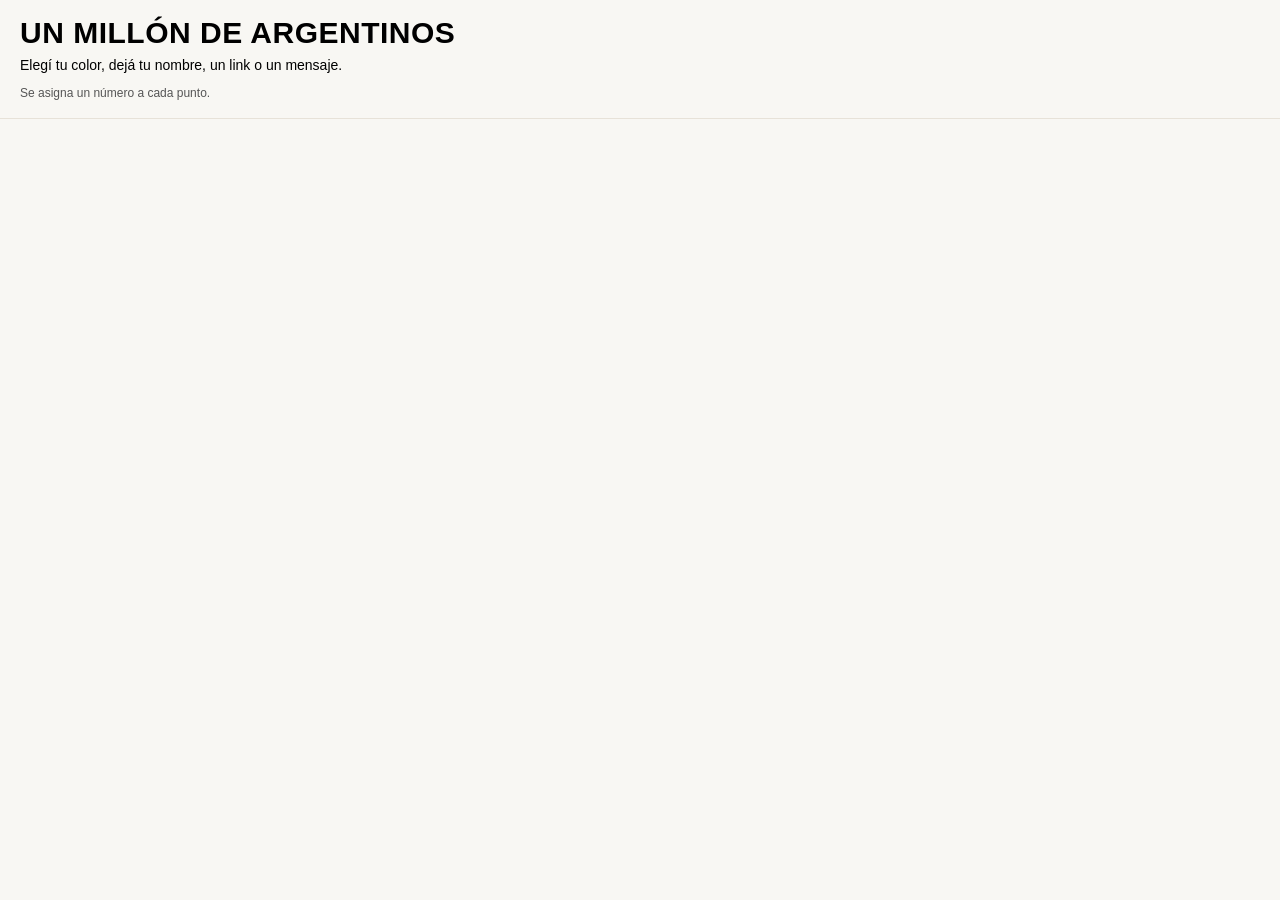
<file: index.html>
<!DOCTYPE html>
<html lang="es">
<head>
  <meta charset="UTF-8">
  <title>Un millón de argentinos</title>
  <link rel="stylesheet" href="styles.css">
</head>
<body>
  <header class="header">
    <div class="header-left">
      <h1 class="titulo">UN MILLÓN DE ARGENTINOS</h1>
      <p class="intro">Elegí tu color, dejá tu nombre, un link o un mensaje.</p>
      <p class="microcopy">Se asigna un número a cada punto.</p>
    </div>

    <div class="header-right">

<script src="script.js"></script>

</body>
</html>
</file>
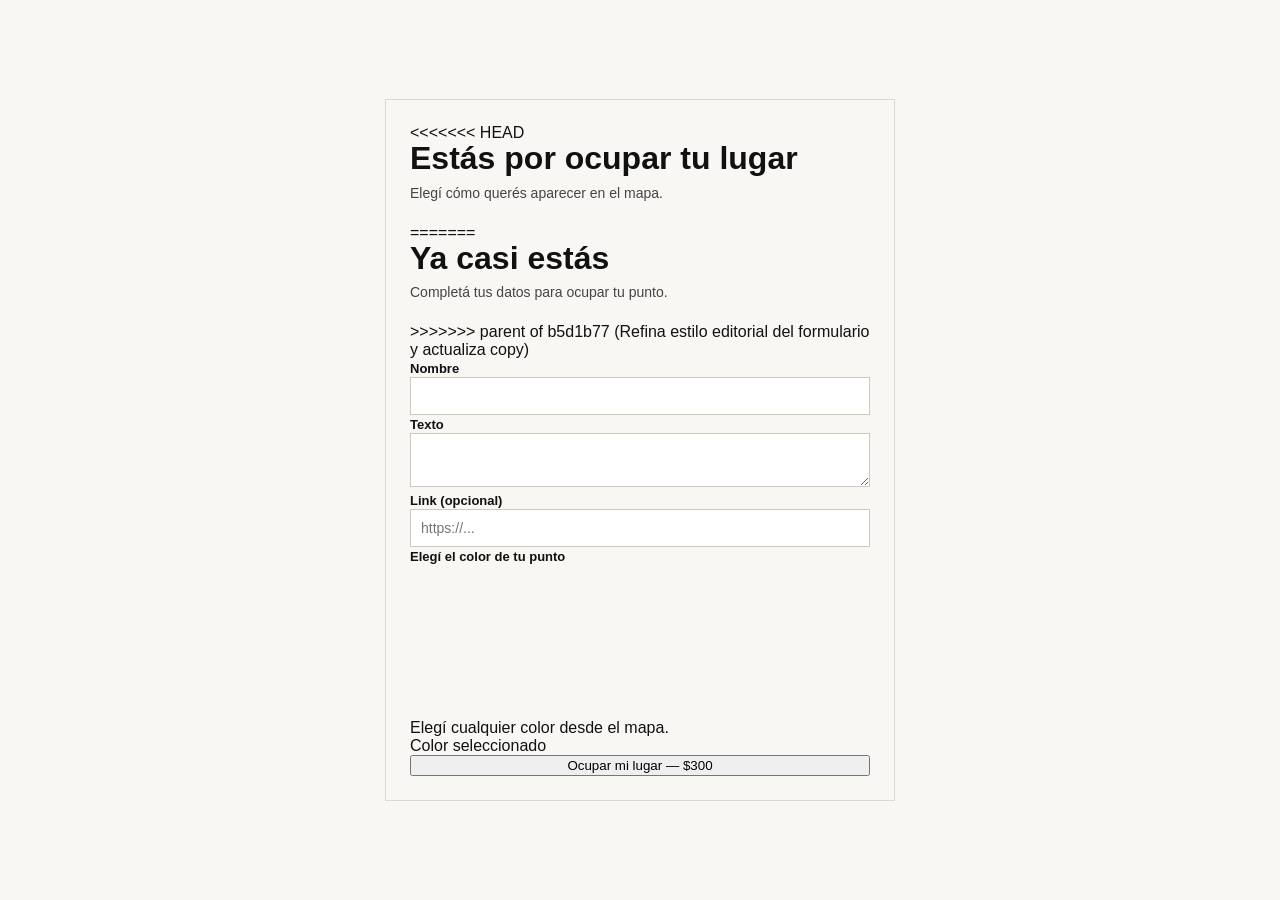
<file: form.html>
<!DOCTYPE html>
<html lang="es">
<head>
  <meta charset="UTF-8">
  <meta name="viewport" content="width=device-width, initial-scale=1.0">
  <title>Completar datos | Un millón de argentinos</title>
  <style>
    body {
      margin: 0;
      min-height: 100vh;
      display: grid;
      place-items: center;
      background: #f8f7f3;
      font-family: Arial, sans-serif;
      color: #111;
    }

    .card {
      width: min(92vw, 460px);
<<<<<<< HEAD
      background: transparent;
      border: 0;
      padding: 34px 26px;
=======
      background: #fff;
      border: 1px solid #ddd8cd;
      padding: 24px;
>>>>>>> parent of b5d1b77 (Refina estilo editorial del formulario y actualiza copy)
      box-sizing: border-box;
    }

    h1 {
      margin: 0 0 8px;
<<<<<<< HEAD
      font-size: 32px;
      line-height: 1.05;
      font-weight: 700;
    }

    p {
      margin: 0 0 28px;
      color: #555;
      font-size: 16px;
      line-height: 1.4;
=======
      font-size: 20px;
    }

    p {
      margin: 0 0 20px;
      color: #444;
      font-size: 14px;
>>>>>>> parent of b5d1b77 (Refina estilo editorial del formulario y actualiza copy)
    }

    form {
      display: grid;
<<<<<<< HEAD
      gap: 24px;
=======
      gap: 12px;
>>>>>>> parent of b5d1b77 (Refina estilo editorial del formulario y actualiza copy)
    }

    label {
      font-size: 13px;
      font-weight: 600;
    }

    input,
    textarea {
      width: 100%;
      border: 1px solid #cfc9bb;
      background: #fff;
      padding: 10px;
      box-sizing: border-box;
      font-size: 14px;
      font-family: inherit;
    }

<<<<<<< HEAD
    input:focus,
    textarea:focus {
      outline: none;
      border-bottom-color: #000;
=======
    input[type="color"] {
      padding: 4px;
      height: 42px;
      cursor: pointer;
>>>>>>> parent of b5d1b77 (Refina estilo editorial del formulario y actualiza copy)
    }

    textarea {
      min-height: 96px;
      resize: none;
      overflow: hidden;
      line-height: 1.35;
    }

<<<<<<< HEAD
    .contador {
      margin-top: 8px;
      font-size: 12px;
      color: #666;
      text-align: right;
    }

    .color-wrap {
      display: grid;
      gap: 12px;
    }

    .paleta {
      display: grid;
      gap: 10px;
    }

    .mapa-color {
      width: 100%;
      height: 150px;
      border-radius: 10px;
      cursor: pointer;
      display: block;
    }

    .mapa-ayuda {
      font-size: 12px;
      color: #666;
    }

    .preview {
      display: flex;
      align-items: center;
      gap: 8px;
      font-size: 12px;
      color: #555;
    }

    .preview-dot {
      width: 10px;
      height: 10px;
      border-radius: 50%;
      background: #000;
    }

=======
>>>>>>> parent of 83b3f81 (Muestra contador de caracteres sobre limite 300 en form)
    button {
      border: 0;
      background: #000;
      color: #fff;
      padding: 14px;
      cursor: pointer;
      font-size: 14px;
<<<<<<< HEAD
      width: 100%;
      text-align: center;
=======
>>>>>>> parent of b5d1b77 (Refina estilo editorial del formulario y actualiza copy)
    }

    .msg {
      margin-top: 14px;
      font-size: 13px;
      min-height: 18px;
    }

    .ok { color: #0b7f2c; }
    .error { color: #b40e0e; }
  </style>
</head>
<body>
  <main class="card">
<<<<<<< HEAD
    <h1>Estás por ocupar tu lugar</h1>
    <p>Elegí cómo querés aparecer en el mapa.</p>
=======
    <h1>Ya casi estás</h1>
    <p>Completá tus datos para ocupar tu punto.</p>
>>>>>>> parent of b5d1b77 (Refina estilo editorial del formulario y actualiza copy)

    <form id="puntoForm" novalidate>
      <div>
        <label for="nombre">Nombre</label>
        <input id="nombre" name="nombre" type="text" maxlength="30" required>
      </div>

      <div>
        <label for="texto">Texto</label>
        <textarea id="texto" name="texto" maxlength="300" required></textarea>
      </div>

      <div>
        <label for="link">Link (opcional)</label>
        <input id="link" name="link" type="text" placeholder="https://...">
      </div>

      <div class="color-wrap">
        <label>Elegí el color de tu punto</label>
        <div class="paleta">
          <canvas id="mapaColor" class="mapa-color" width="420" height="150" aria-label="Mapa de color"></canvas>
          <div class="mapa-ayuda">Elegí cualquier color desde el mapa.</div>
        </div>
        <div class="preview">
          <span id="previewDot" class="preview-dot"></span>
          <span id="previewText">Color seleccionado</span>
        </div>
      </div>

      <button type="submit">Ocupar mi lugar — $300</button>
    </form>

    <div id="msg" class="msg" aria-live="polite"></div>
  </main>

  <script>
    const SUPABASE_URL = "https://yrmzpdbszroiuhyicnwo.supabase.co/rest/v1/mensajes";
    const API_KEY = "eyJhbGciOiJIUzI1NiIsInR5cCI6IkpXVCJ9.eyJpc3MiOiJzdXBhYmFzZSIsInJlZiI6InlybXpwZGJzenJvaXVoeWljbndvIiwicm9sZSI6ImFub24iLCJpYXQiOjE3NzYyMTc4OTUsImV4cCI6MjA5MTc5Mzg5NX0.XC4iOw3VhVHYiUtLEXGYVbKBtWzslfHSZaaaCvB3D88";
    const AUTH_TOKEN = API_KEY;

    const form = document.getElementById("puntoForm");
    const textoInput = document.getElementById("texto");
<<<<<<< HEAD
    const contadorTexto = document.getElementById("contadorTexto");
    const mapaColor = document.getElementById("mapaColor");
    const ctxMapaColor = mapaColor.getContext("2d");
    const previewDot = document.getElementById("previewDot");
    const previewText = document.getElementById("previewText");
=======
>>>>>>> parent of 83b3f81 (Muestra contador de caracteres sobre limite 300 en form)
    const msg = document.getElementById("msg");
    let colorSeleccionado = "#000000";

    function limpiarHTML(value) {
      return String(value || "").replace(/[<>]/g, "").trim();
    }

    function setMsg(texto, tipo) {
      msg.textContent = texto;
      msg.className = "msg " + (tipo || "");
    }

    function ajustarAltoTextarea() {
      textoInput.style.height = "auto";
      textoInput.style.height = textoInput.scrollHeight + "px";
    }

<<<<<<< HEAD
    function actualizarContador() {
      contadorTexto.textContent = textoInput.value.length + " / 300 caracteres";
    }

    function actualizarPreview() {
      previewDot.style.background = colorSeleccionado;
      previewText.textContent = "Color seleccionado: " + colorSeleccionado;
    }

    function hslAHex(h, s, l) {
      l /= 100;
      const a = s * Math.min(l, 1 - l) / 100;
      const fn = (n) => {
        const k = (n + h / 30) % 12;
        const color = l - a * Math.max(Math.min(k - 3, 9 - k, 1), -1);
        return Math.round(255 * color).toString(16).padStart(2, "0");
      };
      return `#${fn(0)}${fn(8)}${fn(4)}`;
    }

    function dibujarMapaColor() {
      const width = mapaColor.width;
      const height = mapaColor.height;
      const image = ctxMapaColor.createImageData(width, height);

      for (let y = 0; y < height; y++) {
        for (let x = 0; x < width; x++) {
          const h = (x / width) * 360;
          const s = 100;
          const l = 90 - (y / height) * 65;
          const hex = hslAHex(h, s, l);
          const r = parseInt(hex.slice(1, 3), 16);
          const g = parseInt(hex.slice(3, 5), 16);
          const b = parseInt(hex.slice(5, 7), 16);
          const idx = (y * width + x) * 4;
          image.data[idx] = r;
          image.data[idx + 1] = g;
          image.data[idx + 2] = b;
          image.data[idx + 3] = 255;
        }
      }

      ctxMapaColor.putImageData(image, 0, 0);
    }

    function seleccionarColorDesdeMapa(event) {
      const rect = mapaColor.getBoundingClientRect();
      const scaleX = mapaColor.width / rect.width;
      const scaleY = mapaColor.height / rect.height;
      const x = Math.max(0, Math.min(mapaColor.width - 1, Math.floor((event.clientX - rect.left) * scaleX)));
      const y = Math.max(0, Math.min(mapaColor.height - 1, Math.floor((event.clientY - rect.top) * scaleY)));
      const pixel = ctxMapaColor.getImageData(x, y, 1, 1).data;
      colorSeleccionado = "#" + [pixel[0], pixel[1], pixel[2]].map((v) => v.toString(16).padStart(2, "0")).join("");
      actualizarPreview();
    }

    textoInput.addEventListener("input", () => {
      ajustarAltoTextarea();
      actualizarContador();
    });

    dibujarMapaColor();
    let pintandoColor = false;
    mapaColor.addEventListener("pointerdown", (event) => {
      pintandoColor = true;
      seleccionarColorDesdeMapa(event);
    });
    mapaColor.addEventListener("pointermove", (event) => {
      if (!pintandoColor) return;
      seleccionarColorDesdeMapa(event);
    });
    window.addEventListener("pointerup", () => { pintandoColor = false; });
    ajustarAltoTextarea();
    actualizarContador();
    actualizarPreview();
=======
    textoInput.addEventListener("input", ajustarAltoTextarea);
    ajustarAltoTextarea();
>>>>>>> parent of 83b3f81 (Muestra contador de caracteres sobre limite 300 en form)

    form.addEventListener("submit", async (event) => {
      event.preventDefault();
      setMsg("", "");

      const nombre = limpiarHTML(form.nombre.value);
      const texto = limpiarHTML(form.texto.value);
      const link = limpiarHTML(form.link.value);
      const color = colorSeleccionado;

      if (!nombre || nombre.length > 30) {
        setMsg("El nombre es obligatorio y debe tener hasta 30 caracteres.", "error");
        return;
      }

      if (!texto || texto.length > 300) {
        setMsg("El texto es obligatorio y debe tener hasta 300 caracteres.", "error");
        return;
      }

      if (link && !link.startsWith("https://")) {
        setMsg("El link debe empezar con https://", "error");
        return;
      }

      const body = { nombre, texto, link, color };

      try {
        const res = await fetch(SUPABASE_URL, {
          method: "POST",
          headers: {
            "Content-Type": "application/json",
            "apikey": API_KEY,
            "Authorization": "Bearer " + AUTH_TOKEN
          },
          body: JSON.stringify(body)
        });

        if (!res.ok) {
          const detalle = await res.text();
          throw new Error("Error " + res.status + " " + detalle);
        }

        setMsg("Listo, ya ocupaste tu lugar", "ok");
        form.reset();
        colorSeleccionado = "#000000";
        ajustarAltoTextarea();
<<<<<<< HEAD
        actualizarContador();
        actualizarPreview();
=======
>>>>>>> parent of 83b3f81 (Muestra contador de caracteres sobre limite 300 en form)

        // Opcional:
        // setTimeout(() => { window.location.href = "index.html"; }, 1500);
      } catch (error) {
        console.error("Error guardando en Supabase:", error.message);
        setMsg("No se pudo guardar. Probá de nuevo.", "error");
      }
    });
  </script>
</body>
</html>
</file>
<file: styles.css>
body {
  margin: 0;
  padding-top: 130px;
  overflow: hidden;
  font-family: Arial, sans-serif;
  background: #f8f7f3;
  caret-color: transparent;
}

.header {
  position: fixed;
  top: 0;
  left: 0;
  right: 0;
  z-index: 20;
  display: flex;
  justify-content: space-between;
  align-items: flex-start;
  gap: 20px;
  padding: 18px 20px;
  box-sizing: border-box;
  background: #f8f7f3;
  border-bottom: 1px solid #e7e2d8;
}

.header-left {
  max-width: 560px;
}

.header-right {
  display: grid;
  justify-items: end;
  gap: 10px;
}

/* texto */
.titulo {
  margin: 0 0 8px;
  font-size: 30px;
  line-height: 1;
  letter-spacing: 0.5px;
}

.subtitulo {
  margin: 0 0 16px;
  font-size: 16px;
  color: #555;
  line-height: 1.3;
}

.intro {
  margin: 0;
  font-size: 14px;
  line-height: 1.3;
}

.disponible {
  margin: 16px 0 0;
  font-size: 14px;
  font-weight: 700;
}

.microcopy {
  margin: 10px 0 0;
  margin: 12px 0 0;
  font-size: 12px;
  color: #555;
}

.boton {
  background: black;
  color: white;
  padding: 12px 18px;
  text-decoration: none;
  transition: transform 0.2s ease, opacity 0.2s ease;
}

.boton:hover {
  opacity: 0.9;
  transform: scale(1.03);
}

.test-link {
  color: #222;
  font-size: 12px;
}

/* puntos */

.punto {
  position: absolute;
  z-index: 1;
  width: 14px;
  height: 14px;
  display: flex;
  align-items: center;
  justify-content: center;
  border-radius: 50%;
  transition: box-shadow 0.25s ease, filter 0.25s ease;
  user-select: none;
  color: #000;
  font-size: 8px;
  font-weight: 700;
  line-height: 1;
  will-change: transform, opacity;
}

/* Variación visual ligera para que no todos se vean iguales */
.punto:nth-of-type(3n) {
  width: 12px;
  height: 12px;
}

.punto:nth-of-type(4n) {
  width: 16px;
  height: 16px;
}

.punto:nth-of-type(5n) {
  opacity: 0.62;
}


/* vacíos */
.punto.vacio {
  background: #d9d6cd;
  opacity: 0.75;
  box-shadow: none;
  animation: none;
}

/* ocupados */
.punto.ocupado {
  opacity: 1;
  cursor: pointer;
  box-shadow: 0 0 0 2px rgba(255, 255, 255, 0.28), 0 0 9px currentColor;
  animation: brillo-ocupado 2.4s ease-in-out infinite;
}

.punto.ocupado:hover {
  filter: brightness(1.15);
  box-shadow: 0 0 0 2px rgba(255, 255, 255, 0.45), 0 0 14px currentColor;
}

/* popup */
.popup {
  position: absolute;
  z-index: 12;
  background: black;
  color: white;
  padding: 6px;
  font-size: 12px;
  max-width: 180px;
  user-select: none;
}

.popup a {
  user-select: text;
}

@keyframes brillo-ocupado {
  0%, 100% {
    filter: brightness(1);
    box-shadow: 0 0 0 2px rgba(255, 255, 255, 0.22), 0 0 8px currentColor;
  }
  50% {
    filter: brightness(1.2);
    box-shadow: 0 0 0 2px rgba(255, 255, 255, 0.36), 0 0 12px currentColor;
  }
}
</file>
